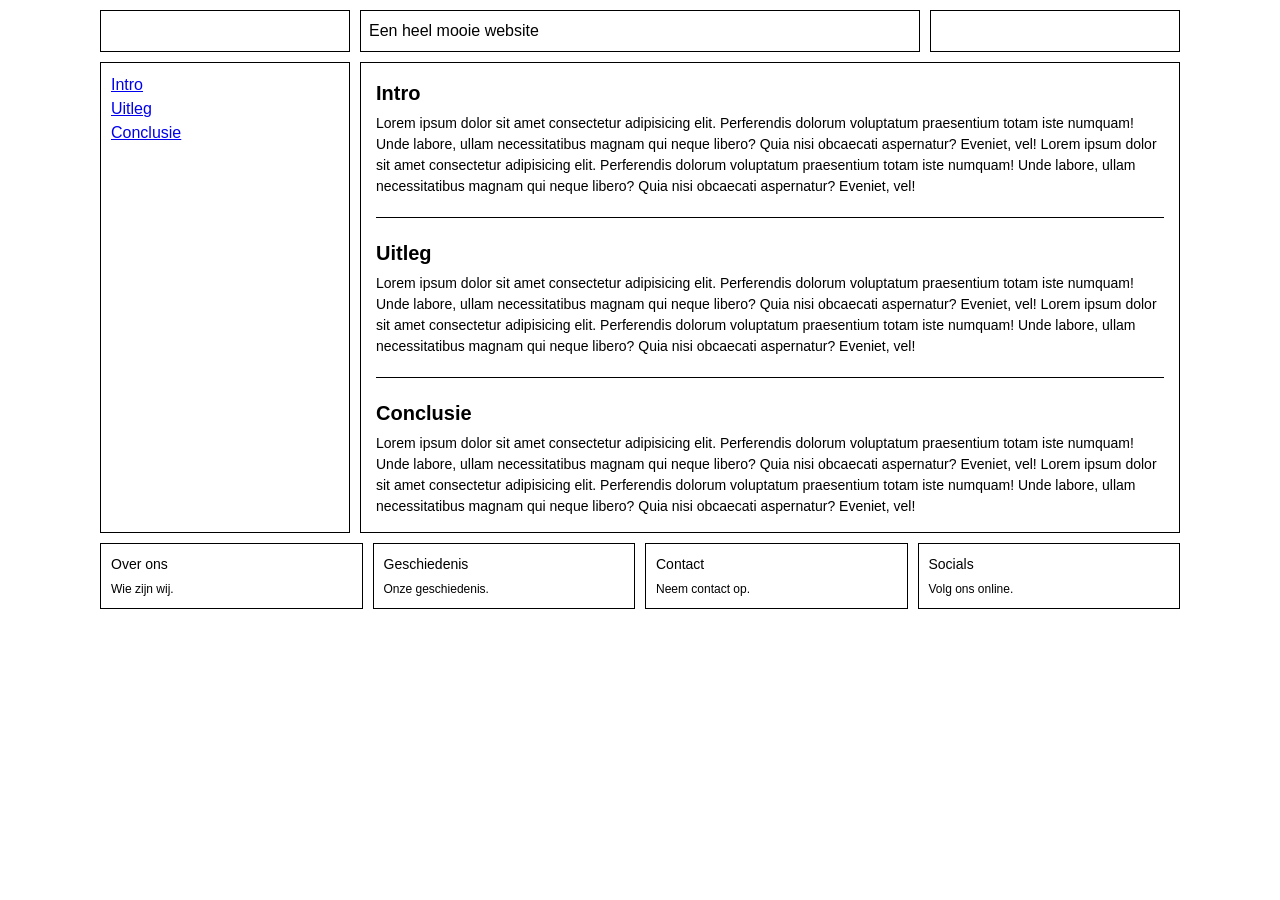
<file: opdracht5/index.html>
<!DOCTYPE html>
<html lang="nl">
<head>
  <meta charset="UTF-8">
  <meta name="viewport" content="width=device-width, initial-scale=1.0">
  <title>Super mooie website</title>
  <link rel="stylesheet" href="style.css">
</head>
<body>
  <div class="grid-container">

   
    <header class="grid-item header">
      <div class="header-box"></div>
      <div class="header-box header-title">Een heel mooie website</div>
      <div class="header-box"></div>
    </header>

    
    <aside class="grid-item sidebar">
      <ul>
        <li><a href="#intro">Intro</a></li>
        <li><a href="#uitleg">Uitleg</a></li>
        <li><a href="#conclusie">Conclusie</a></li>
      </ul>
    </aside>

    
    <main class="grid-item main">
      <section id="intro">
        <h2>Intro</h2>
        <p>Lorem ipsum dolor sit amet consectetur adipisicing elit. Perferendis dolorum voluptatum praesentium totam iste numquam! Unde labore, ullam necessitatibus magnam qui neque libero? Quia nisi obcaecati aspernatur? Eveniet, vel! Lorem ipsum dolor sit amet consectetur adipisicing elit. Perferendis dolorum voluptatum praesentium totam iste numquam! Unde labore, ullam necessitatibus magnam qui neque libero? Quia nisi obcaecati aspernatur? Eveniet, vel!</p>
      </section>

      <hr>

      <section id="uitleg">
        <h2>Uitleg</h2>
        <p>Lorem ipsum dolor sit amet consectetur adipisicing elit. Perferendis dolorum voluptatum praesentium totam iste numquam! Unde labore, ullam necessitatibus magnam qui neque libero? Quia nisi obcaecati aspernatur? Eveniet, vel! Lorem ipsum dolor sit amet consectetur adipisicing elit. Perferendis dolorum voluptatum praesentium totam iste numquam! Unde labore, ullam necessitatibus magnam qui neque libero? Quia nisi obcaecati aspernatur? Eveniet, vel!</p>
      </section>

      <hr>

      <section id="conclusie">
        <h2>Conclusie</h2>
        <p>Lorem ipsum dolor sit amet consectetur adipisicing elit. Perferendis dolorum voluptatum praesentium totam iste numquam! Unde labore, ullam necessitatibus magnam qui neque libero? Quia nisi obcaecati aspernatur? Eveniet, vel! Lorem ipsum dolor sit amet consectetur adipisicing elit. Perferendis dolorum voluptatum praesentium totam iste numquam! Unde labore, ullam necessitatibus magnam qui neque libero? Quia nisi obcaecati aspernatur? Eveniet, vel!</p>
      </section>
    </main>

    
    <footer class="grid-item footer">
      <div class="footer-box">
        <h3>Over ons</h3>
        <p>Wie zijn wij.</p>
      </div>
      <div class="footer-box">
        <h3>Geschiedenis</h3>
        <p>Onze geschiedenis.</p>
      </div>
      <div class="footer-box">
        <h3>Contact</h3>
        <p>Neem contact op.</p>
      </div>
      <div class="footer-box">
        <h3>Socials</h3>
        <p>Volg ons online.</p>
      </div>
    </footer>

  </div>
</body>
</html>
</file>
<file: opdracht5/style.css>
/* Grid layout */

* {
  box-sizing: border-box;
  margin: 0;
  padding: 0;
}

body {
  font-family: Arial, Helvetica, sans-serif;
  background-color: #ffffff;
  color: #000000;
  line-height: 1.5;
}

.grid-container {
  display: grid;
  grid-template-columns: 250px 1fr;
  grid-template-areas:
    "header header"
    "sidebar main"
    "footer footer";
  gap: 10px;
  max-width: 1100px;
  margin: 0 auto;
  padding: 10px;
}

.header  { grid-area: header; }
.sidebar { grid-area: sidebar; }
.main    { grid-area: main; }
.footer  { grid-area: footer; }

/* Header */
.header {
  display: grid;
  grid-template-columns: 250px 1fr 250px;
  gap: 10px;
}

.header-box {
  border: 1px solid #000000;
  padding: 8px;
}

.header-title {
  font-size: 16px;
  font-weight: normal;
}


.sidebar {
  border: 1px solid #000000;
  padding: 10px;
}

.sidebar ul {
  list-style: none;
}

.sidebar a {
  color: #0000ee;
  text-decoration: underline;
}


.main {
  border: 1px solid #000000;
  padding: 15px;
}

.main h2 {
  font-size: 20px;
  margin-bottom: 5px;
}

.main p {
  font-size: 14px;
}

.main hr {
  border: none;
  border-top: 1px solid #000000;
  margin: 20px 0;
}


.footer {
  display: grid;
  grid-template-columns: repeat(4, 1fr);
  gap: 10px;
}

.footer-box {
  border: 1px solid #000000;
  padding: 10px;
}

.footer-box h3 {
  font-size: 14px;
  font-weight: normal;
  margin-bottom: 5px;
}

.footer-box p {
  font-size: 12px;
}
</file>
